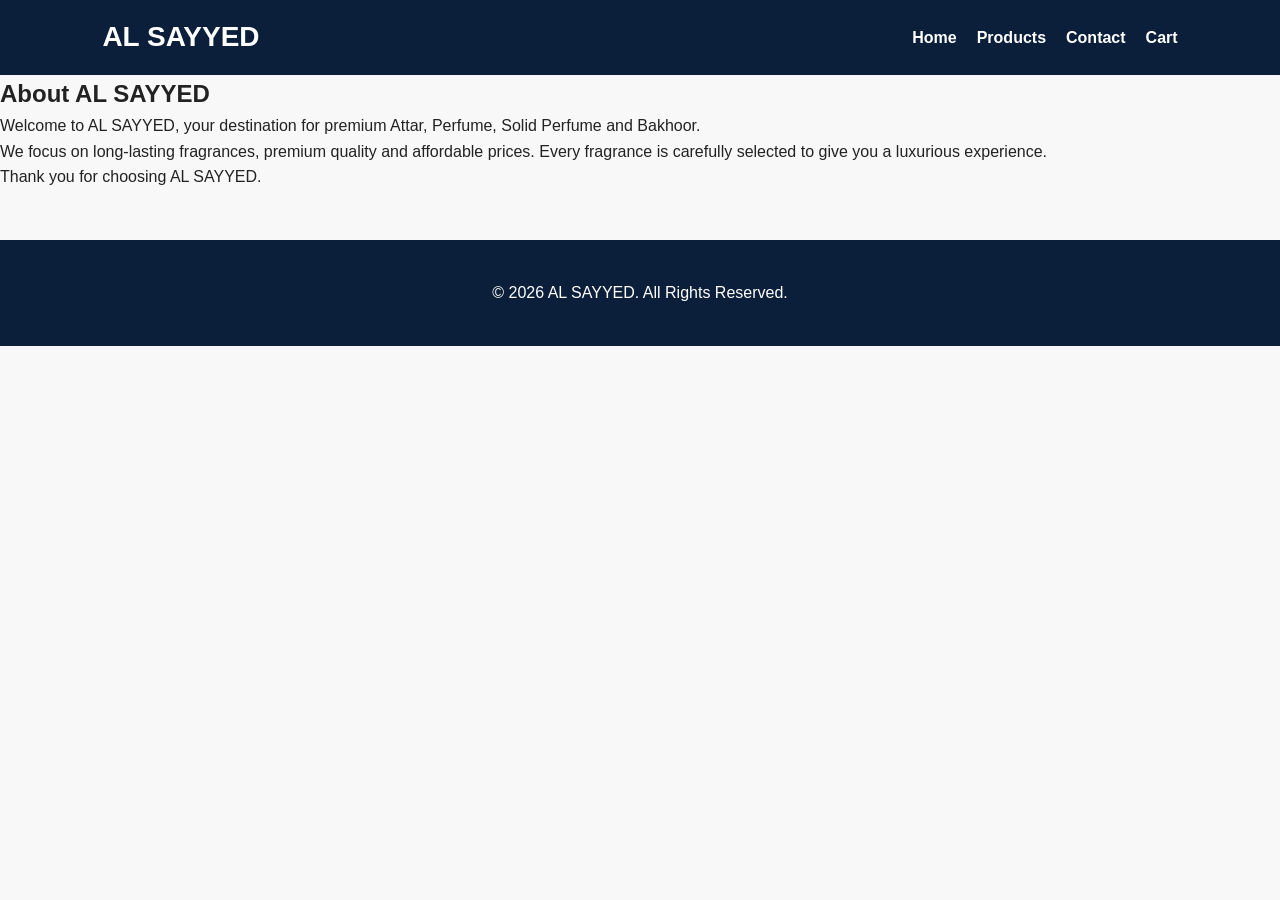
<file: about.html>
<!DOCTYPE html>
<html lang="en">
<head>
<meta charset="UTF-8">
<meta name="viewport" content="width=device-width, initial-scale=1.0">
<title>About Us | AL SAYYED</title>

<link rel="stylesheet" href="style.css">
</head>

<body>

<header>

<div class="logo">AL SAYYED</div>

<nav>
<a href="index.html">Home</a>
<a href="products.html">Products</a>
<a href="contact.html">Contact</a>
<a href="cart.html">Cart</a>
</nav>

</header>

<section class="about-page">

<h1>About AL SAYYED</h1>

<p>
Welcome to AL SAYYED, your destination for premium Attar, Perfume,
Solid Perfume and Bakhoor.
</p>

<p>
We focus on long-lasting fragrances, premium quality and affordable prices.
Every fragrance is carefully selected to give you a luxurious experience.
</p>

<p>
Thank you for choosing AL SAYYED.
</p>

</section>

<footer>

<p>© 2026 AL SAYYED. All Rights Reserved.</p>

</footer>

</body>
</html>
</file>
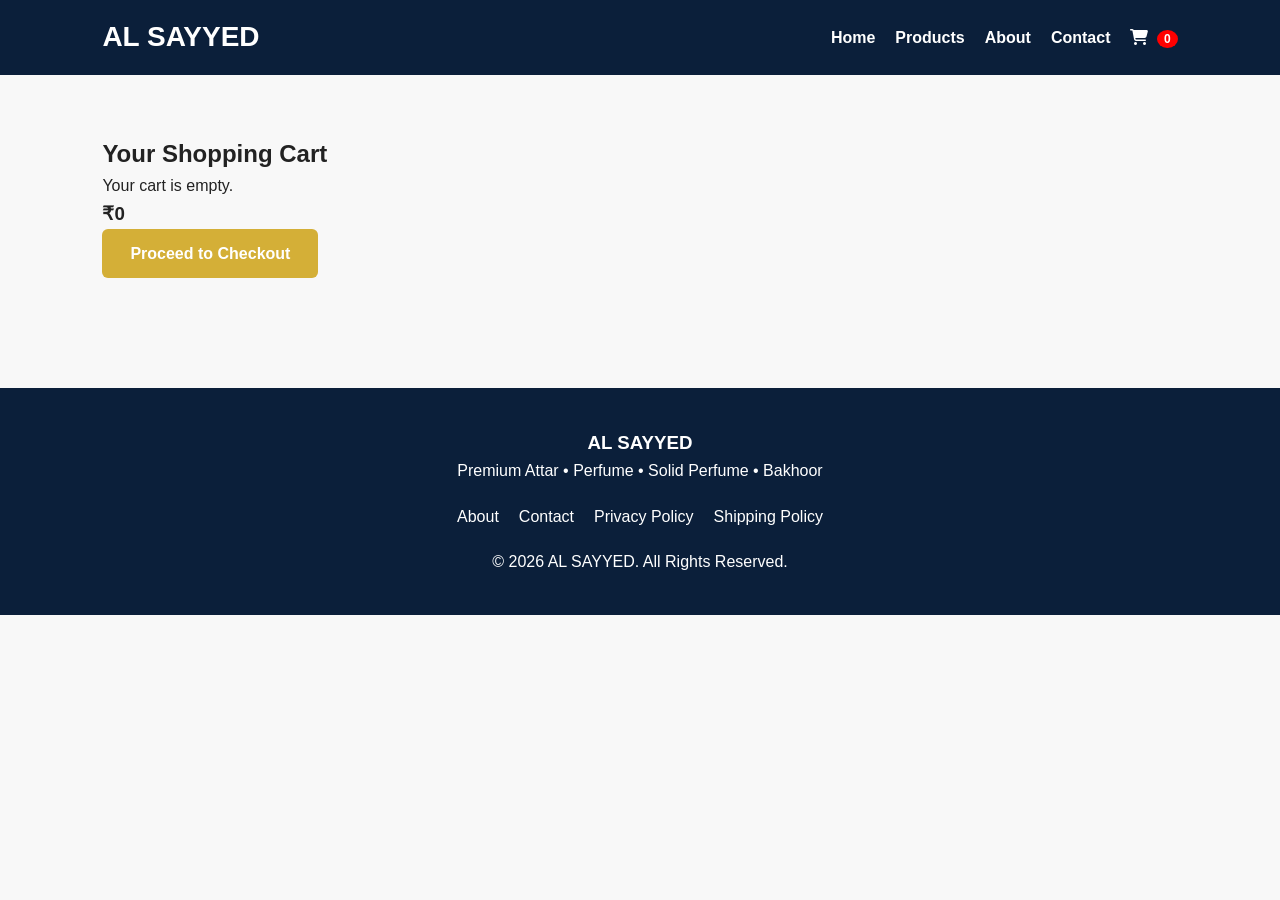
<file: cart.html>
<!DOCTYPE html>
<html lang="en">
<head>
<meta charset="UTF-8">
<meta name="viewport" content="width=device-width, initial-scale=1.0">
<title>Cart | AL SAYYED</title>

<link rel="stylesheet" href="style.css">

<link rel="stylesheet"
href="https://cdnjs.cloudflare.com/ajax/libs/font-awesome/6.7.2/css/all.min.css">
</head>

<body>

<header>

<div class="logo">AL SAYYED</div>

<nav>

<a href="index.html">Home</a>

<a href="products.html">Products</a>

<a href="about.html">About</a>

<a href="contact.html">Contact</a>

<a href="cart.html">
<i class="fa-solid fa-cart-shopping"></i>
<span id="cart-count">0</span>
</a>

</nav>

</header>

<section class="cart-container">

<h2>Your Shopping Cart</h2>

<div id="cartItems"></div>

<h3 id="cartTotal">
Grand Total : ₹0
</h3>

<a href="checkout.html" class="btn">
Proceed to Checkout
</a>

</section>
<footer>

<div class="footer-content">

<h3>AL SAYYED</h3>

<p>Premium Attar • Perfume • Solid Perfume • Bakhoor</p>

<div class="footer-links">

<a href="about.html">About</a>

<a href="contact.html">Contact</a>

<a href="privacy.html">Privacy Policy</a>

<a href="shipping.html">Shipping Policy</a>

</div>

<p>© 2026 AL SAYYED. All Rights Reserved.</p>

</div>

</footer>

<script src="products.js"></script>
<script src="app.js"></script>

</body>
</html>
</file>
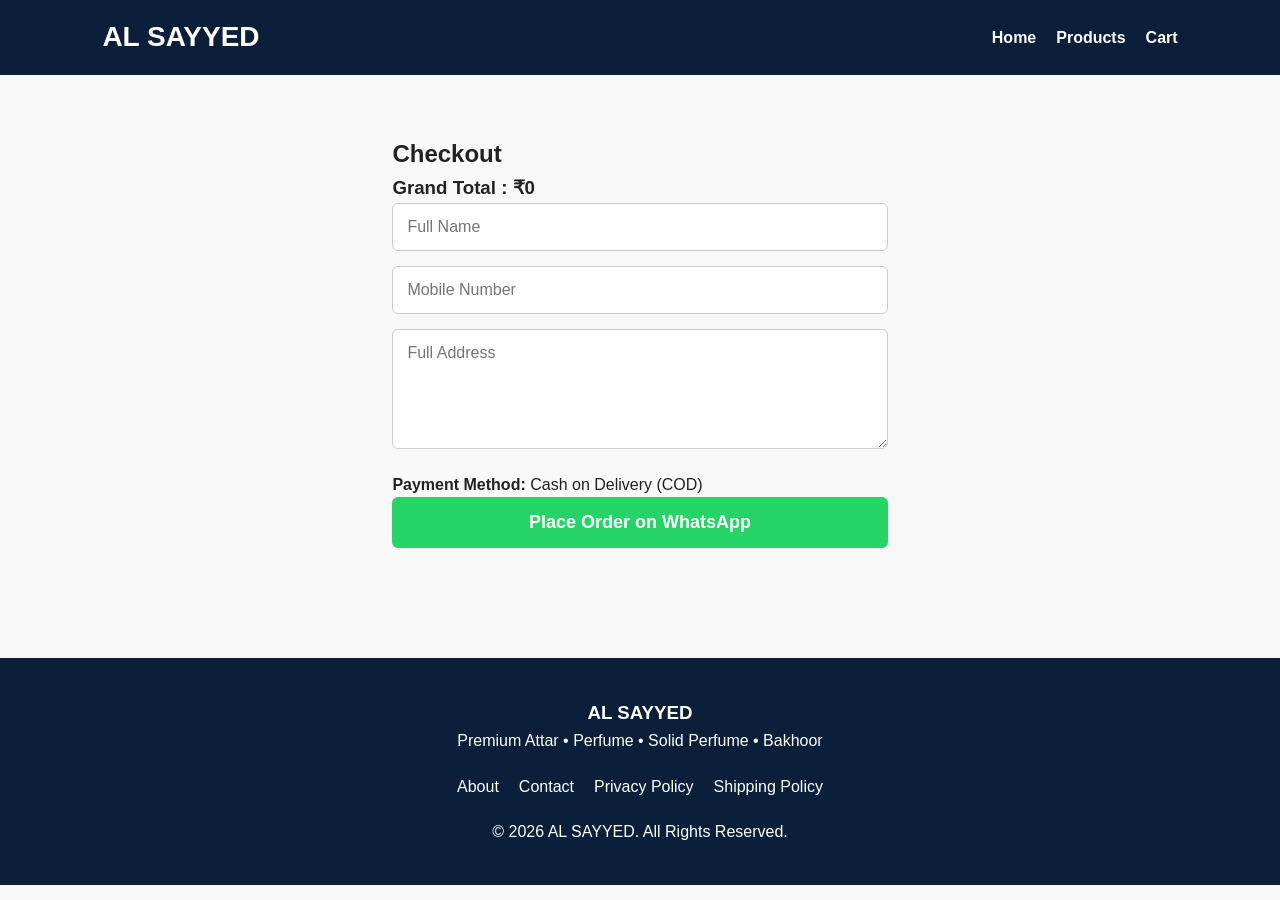
<file: checkout.html>
<!DOCTYPE html>
<html lang="en">
<head>
<meta charset="UTF-8">
<meta name="viewport" content="width=device-width, initial-scale=1.0">
<title>Checkout | AL SAYYED</title>

<link rel="stylesheet" href="style.css">

<link rel="stylesheet"
href="https://cdnjs.cloudflare.com/ajax/libs/font-awesome/6.7.2/css/all.min.css">
</head>

<body>

<header>

<div class="logo">AL SAYYED</div>

<nav>

<a href="index.html">Home</a>

<a href="products.html">Products</a>

<a href="cart.html">Cart</a>

</nav>

</header>

<section class="checkout">

<h2>Checkout</h2>

<div id="checkoutItems"></div>

<h3 id="checkoutTotal">
Grand Total : ₹0
</h3>

<input
type="text"
id="name"
placeholder="Full Name">

<input
type="tel"
id="phone"
placeholder="Mobile Number">

<textarea
id="address"
placeholder="Full Address"></textarea>

<p><strong>Payment Method:</strong> Cash on Delivery (COD)</p>

<button onclick="placeOrder()">
Place Order on WhatsApp
</button>

</section>
<footer>

<div class="footer-content">

<h3>AL SAYYED</h3>

<p>
Premium Attar • Perfume • Solid Perfume • Bakhoor
</p>

<div class="footer-links">

<a href="about.html">About</a>

<a href="contact.html">Contact</a>

<a href="privacy.html">Privacy Policy</a>

<a href="shipping.html">Shipping Policy</a>

</div>

<p>
© 2026 AL SAYYED. All Rights Reserved.
</p>

</div>

</footer>

<script src="products.js"></script>
<script src="app.js"></script>

</body>
</html>
</file>
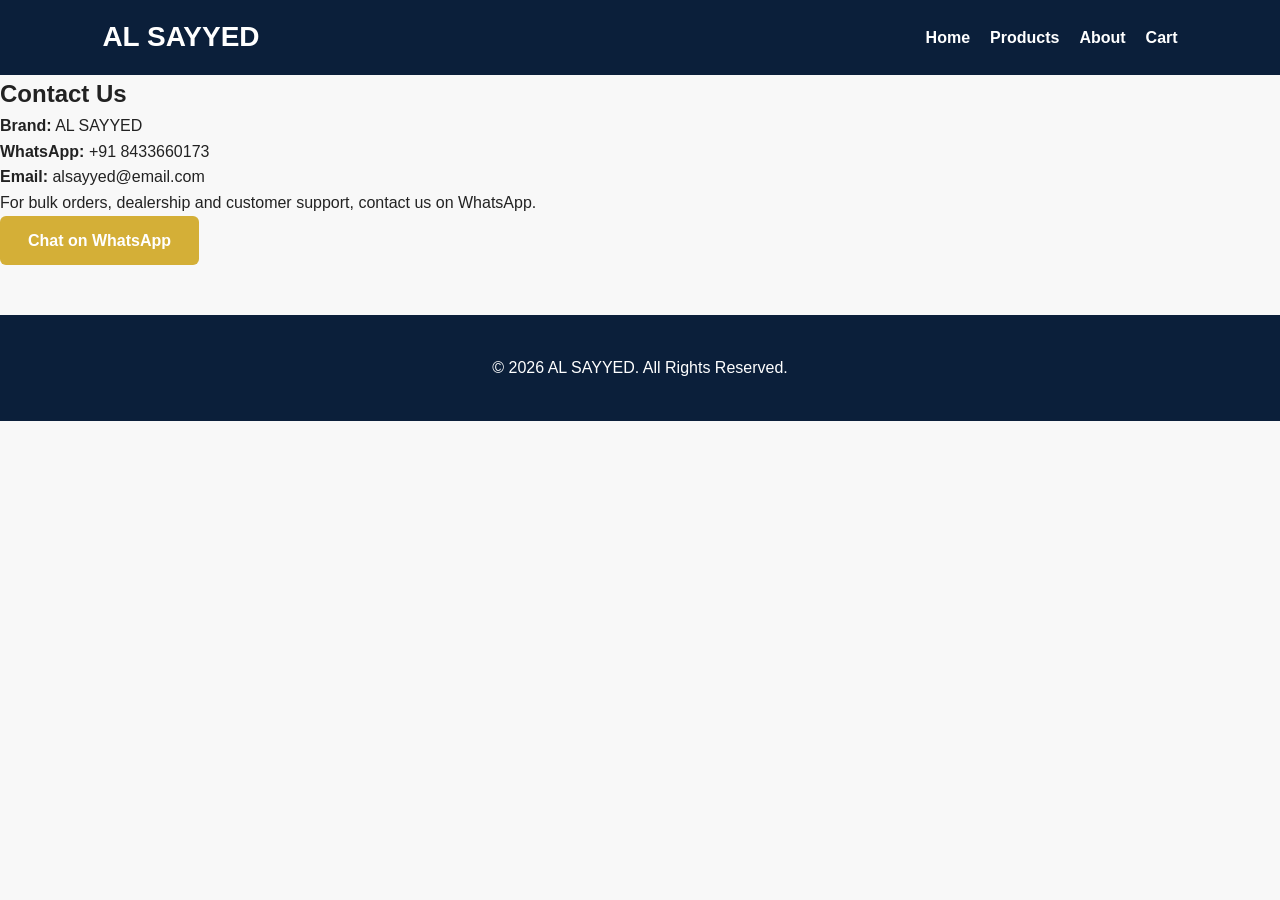
<file: contact.html>
<!DOCTYPE html>
<html lang="en">
<head>
<meta charset="UTF-8">
<meta name="viewport" content="width=device-width, initial-scale=1.0">
<title>Contact | AL SAYYED</title>

<link rel="stylesheet" href="style.css">
</head>

<body>

<header>

<div class="logo">AL SAYYED</div>

<nav>
<a href="index.html">Home</a>
<a href="products.html">Products</a>
<a href="about.html">About</a>
<a href="cart.html">Cart</a>
</nav>

</header>

<section class="contact-page">

<h1>Contact Us</h1>

<p><strong>Brand:</strong> AL SAYYED</p>

<p><strong>WhatsApp:</strong> +91 8433660173</p>

<p><strong>Email:</strong> alsayyed@email.com</p>

<p>
For bulk orders, dealership and customer support,
contact us on WhatsApp.
</p>

<a class="btn"
href="https://wa.me/918433660173"
target="_blank">
Chat on WhatsApp
</a>

</section>

<footer>

<p>© 2026 AL SAYYED. All Rights Reserved.</p>

</footer>

</body>
</html>
</file>
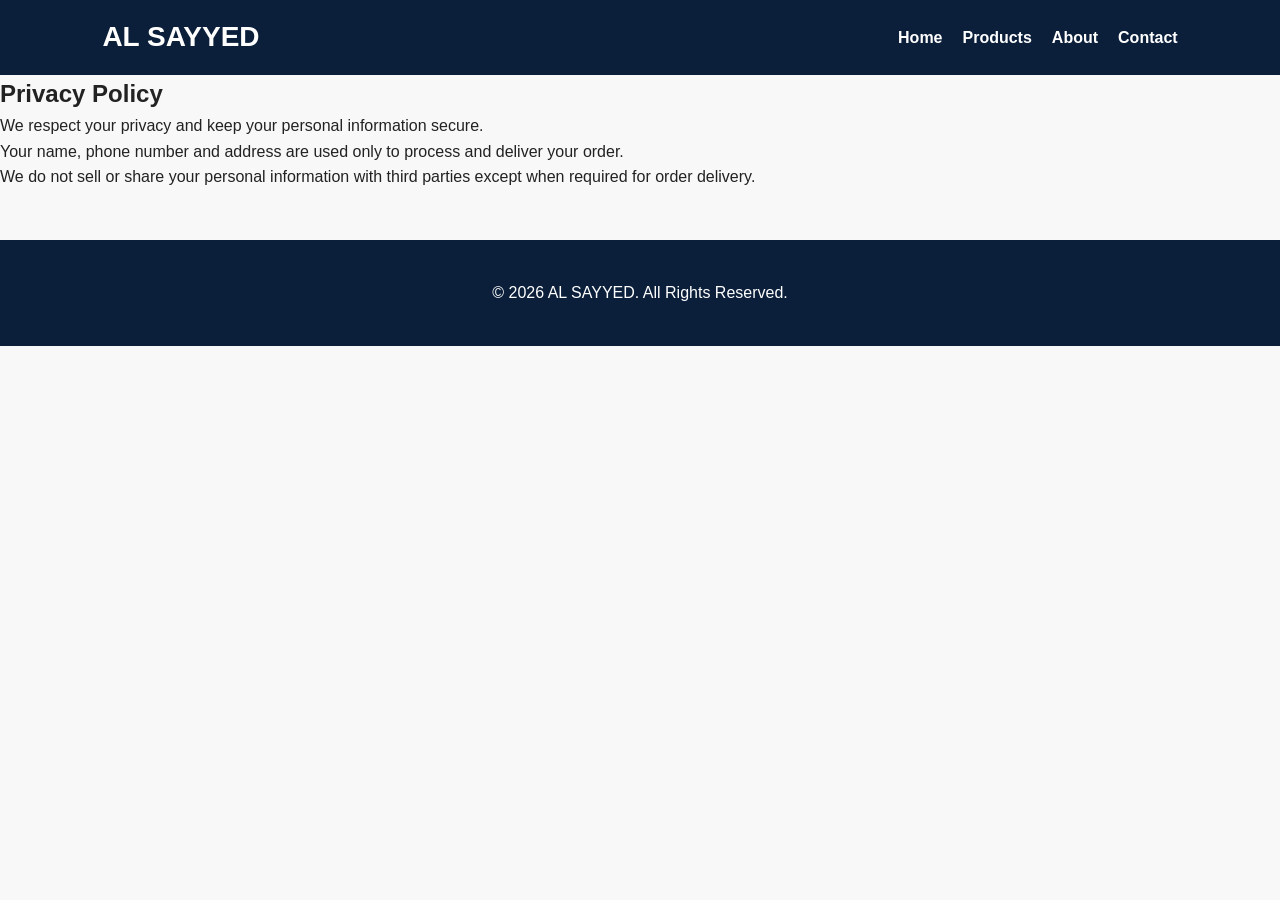
<file: privacy.html>
<!DOCTYPE html>
<html lang="en">
<head>
<meta charset="UTF-8">
<meta name="viewport" content="width=device-width, initial-scale=1.0">
<title>Privacy Policy | AL SAYYED</title>

<link rel="stylesheet" href="style.css">
</head>

<body>

<header>

<div class="logo">AL SAYYED</div>

<nav>
<a href="index.html">Home</a>
<a href="products.html">Products</a>
<a href="about.html">About</a>
<a href="contact.html">Contact</a>
</nav>

</header>

<section class="about-page">

<h1>Privacy Policy</h1>

<p>We respect your privacy and keep your personal information secure.</p>

<p>Your name, phone number and address are used only to process and deliver your order.</p>

<p>We do not sell or share your personal information with third parties except when required for order delivery.</p>

</section>

<footer>
<p>© 2026 AL SAYYED. All Rights Reserved.</p>
</footer>

</body>
</html>
</file>
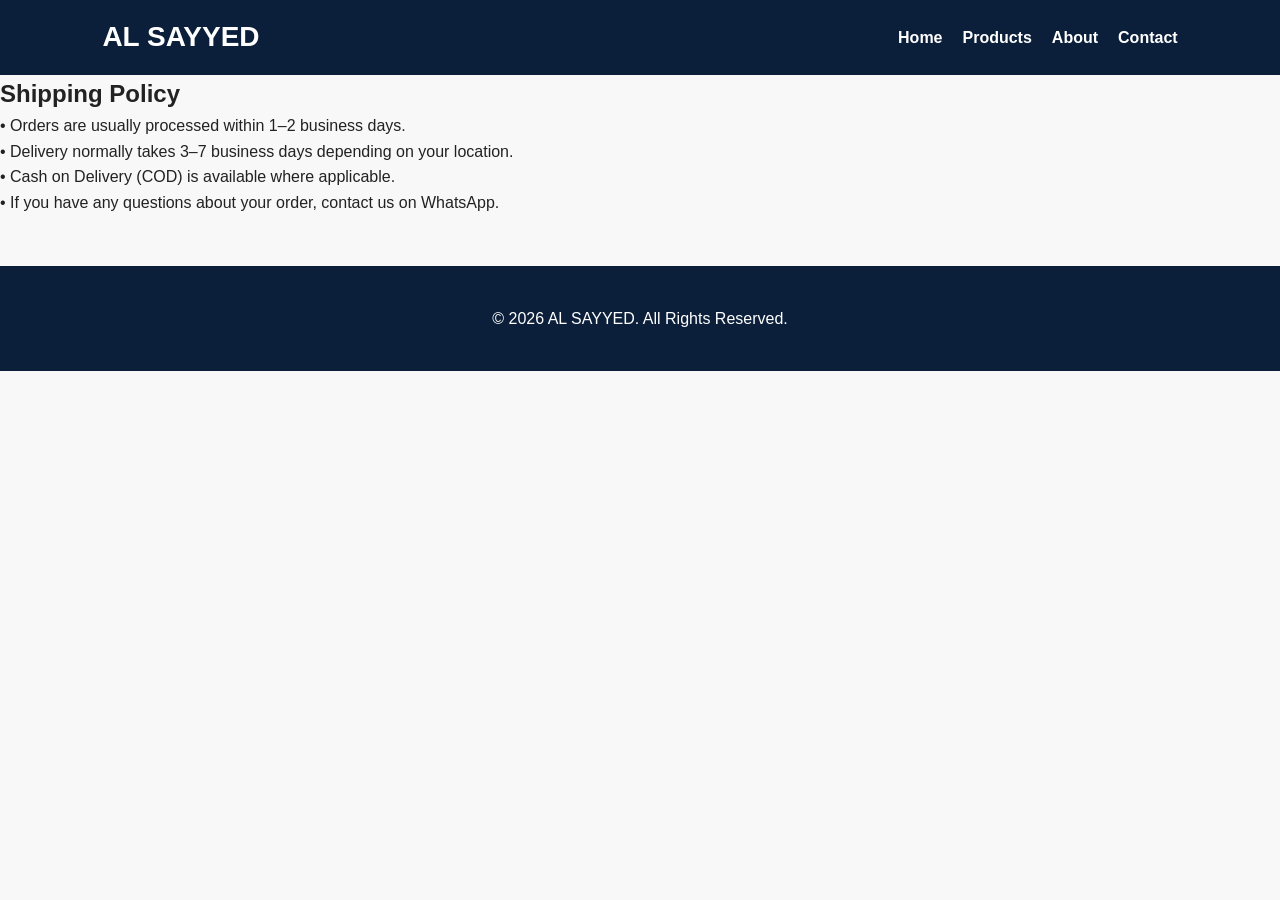
<file: shipping.html>
<!DOCTYPE html>
<html lang="en">
<head>
<meta charset="UTF-8">
<meta name="viewport" content="width=device-width, initial-scale=1.0">
<title>Shipping Policy | AL SAYYED</title>

<link rel="stylesheet" href="style.css">
</head>

<body>

<header>

<div class="logo">AL SAYYED</div>

<nav>
<a href="index.html">Home</a>
<a href="products.html">Products</a>
<a href="about.html">About</a>
<a href="contact.html">Contact</a>
</nav>

</header>

<section class="about-page">

<h1>Shipping Policy</h1>

<p>• Orders are usually processed within 1–2 business days.</p>

<p>• Delivery normally takes 3–7 business days depending on your location.</p>

<p>• Cash on Delivery (COD) is available where applicable.</p>

<p>• If you have any questions about your order, contact us on WhatsApp.</p>

</section>

<footer>
<p>© 2026 AL SAYYED. All Rights Reserved.</p>
</footer>

</body>
</html>
</file>
<file: style.css>
*{
margin:0;
padding:0;
box-sizing:border-box;
font-family:Arial,sans-serif;
}

body{
background:#f8f8f8;
color:#222;
line-height:1.6;
}

header{
background:#0b1f3a;
color:#fff;
display:flex;
justify-content:space-between;
align-items:center;
padding:15px 8%;
position:sticky;
top:0;
z-index:1000;
}

.logo{
font-size:28px;
font-weight:bold;
}

nav{
display:flex;
gap:20px;
align-items:center;
}

nav a{
color:#fff;
text-decoration:none;
font-weight:600;
transition:.3s;
}

nav a:hover{
color:#d4af37;
}

#cart-count{
background:red;
color:#fff;
padding:2px 7px;
border-radius:50%;
font-size:12px;
margin-left:4px;
}
.hero{
position:relative;
width:100%;
height:500px;
overflow:hidden;
display:flex;
align-items:center;
justify-content:center;
}

.hero img{
position:absolute;
top:0;
left:0;
width:100%;
height:100%;
object-fit:cover;
z-index:1;
}

.hero-content{
position:absolute;
top:50%;
left:8%;
transform:translateY(-50%);
z-index:2;
color:white;
}

.hero-content h1{
font-size:48px;
margin-bottom:15px;
}

.hero-content p{
font-size:18px;
margin-bottom:20px;
}

.btn{
display:inline-block;
padding:12px 30px;
background:#d4af37;
color:#fff;
text-decoration:none;
border-radius:6px;
font-weight:bold;
}


.btn{
display:inline-block;
background:#d4af37;
color:#fff;
padding:12px 28px;
text-decoration:none;
border-radius:6px;
font-weight:bold;
}

.btn:hover{
background:#b89224;
}

.search-section{
padding:40px 8%;
text-align:center;
}

.search-section input{
width:320px;
max-width:90%;
padding:12px;
border:1px solid #ccc;
border-radius:6px;
}

.search-section button{
padding:12px 22px;
background:#0b1f3a;
color:#fff;
border:none;
border-radius:6px;
cursor:pointer;
margin-left:8px;
}
/* ===== Products ===== */

.products{
padding:60px 8%;
}

.products h2{
text-align:center;
margin-bottom:35px;
font-size:32px;
color:#0b1f3a;
}

.product-grid{
display:grid;
grid-template-columns:repeat(auto-fit,minmax(240px,1fr));
gap:25px;
}

.card{
background:#fff;
border-radius:12px;
overflow:hidden;
box-shadow:0 5px 15px rgba(0,0,0,.1);
transition:.3s;
text-align:center;
padding-bottom:20px;
}

.card:hover{
transform:translateY(-8px);
}

.card img{
width:100%;
height:250px;
object-fit:cover;
}

.card h3{
margin:15px 0 10px;
font-size:22px;
}

.card p{
font-size:20px;
font-weight:bold;
color:#0b1f3a;
margin-bottom:15px;
}

.card button{
background:#0b1f3a;
color:#fff;
border:none;
padding:12px 24px;
border-radius:6px;
cursor:pointer;
font-size:16px;
}

.card button:hover{
background:#d4af37;
}

/* ===== Categories ===== */

.categories{
padding:60px 8%;
background:#fff;
}

.categories h2{
text-align:center;
margin-bottom:30px;
color:#0b1f3a;
}

.category-grid{
display:grid;
grid-template-columns:repeat(auto-fit,minmax(180px,1fr));
gap:20px;
}

.category-card{
background:#0b1f3a;
color:#fff;
padding:30px;
text-align:center;
border-radius:10px;
font-size:20px;
font-weight:bold;
transition:.3s;
}

.category-card:hover{
background:#d4af37;
}

/* ===== Footer ===== */

footer{
background:#0b1f3a;
color:#fff;
padding:40px 8%;
text-align:center;
margin-top:50px;
}

.footer-links{
margin:20px 0;
display:flex;
justify-content:center;
gap:20px;
flex-wrap:wrap;
}

.footer-links a{
color:#fff;
text-decoration:none;
}

.footer-links a:hover{
color:#d4af37;
}
/* ===== Cart ===== */

.cart-container{
padding:60px 8%;
}

.cart-item{
display:flex;
justify-content:space-between;
align-items:center;
background:#fff;
padding:20px;
margin-bottom:15px;
border-radius:10px;
box-shadow:0 3px 10px rgba(0,0,0,.08);
}

.cart-item button{
padding:8px 14px;
margin:0 4px;
border:none;
background:#0b1f3a;
color:#fff;
border-radius:5px;
cursor:pointer;
}

.cart-item button:hover{
background:#d4af37;
}

/* ===== Checkout ===== */

.checkout{
padding:60px 8%;
max-width:700px;
margin:auto;
}

.checkout input,
.checkout textarea{
width:100%;
padding:14px;
margin-bottom:15px;
border:1px solid #ccc;
border-radius:6px;
font-size:16px;
}

.checkout textarea{
height:120px;
resize:vertical;
}

.checkout button{
width:100%;
padding:15px;
background:#25D366;
color:#fff;
border:none;
border-radius:6px;
font-size:18px;
font-weight:bold;
cursor:pointer;
}

.checkout button:hover{
background:#1ebc57;
}

/* ===== Responsive ===== */

@media(max-width:768px){

header{
flex-direction:column;
padding:15px;
}

nav{
flex-wrap:wrap;
justify-content:center;
gap:15px;
margin-top:10px;
}

.hero{
height:300px;
}

.hero-content{
left:5%;
max-width:90%;
}

.hero-content h1{
font-size:28px;
}

.hero-content p{
font-size:15px;
}

.search-section input{
width:100%;
margin-bottom:10px;
}

.search-section button{
width:100%;
margin-left:0;
}

.cart-item{
flex-direction:column;
gap:15px;
text-align:center;
}

}
</file>
